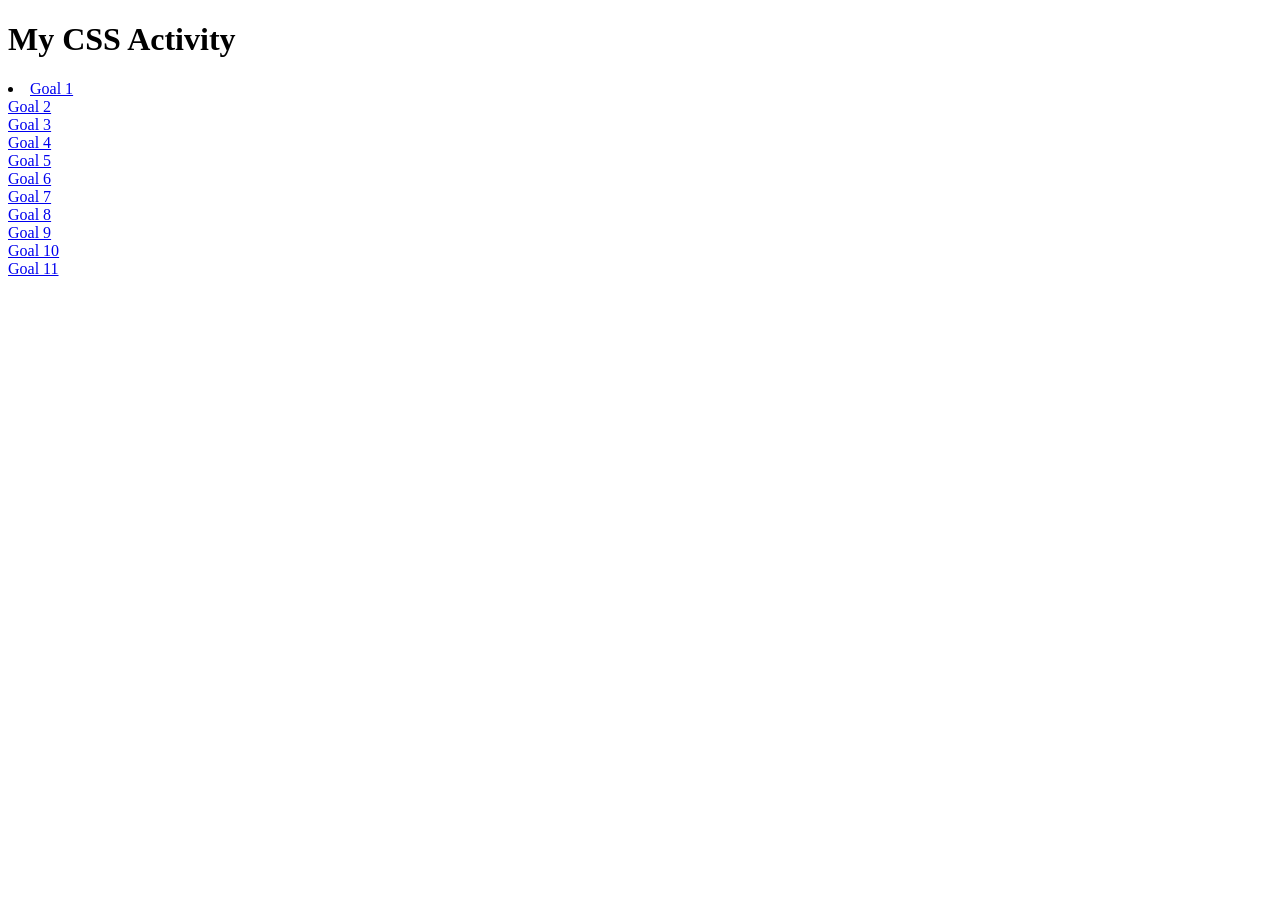
<file: index.html>
<!DOCTYPE html>
<html lang="en">
<head>
    <meta charset="UTF-8">
    <title>My CSS Activity</title>
</head>

<body>
    <h1>My CSS Activity</h1>
    <li>
        <a href="goal1.html">Goal 1 </a><br>
        <a href="goal2.html">Goal 2 </a><br>
        <a href="goal3.html">Goal 3 </a><br>
        <a href="goal4.html">Goal 4 </a><br>
        <a href="goal5.html">Goal 5 </a><br>
        <a href="goal6.html">Goal 6 </a><br>
        <a href="goal7index.html">Goal 7</a><br>
        <a href="goal8.html">Goal 8 </a><br>
        <a href="goal9.html">Goal 9 </a><br>
        <a href="goal10.html">Goal 10</a><br>
        <a href="goal11.html">Goal 11</a><br>
    </li>
</body>
</html>
</file>
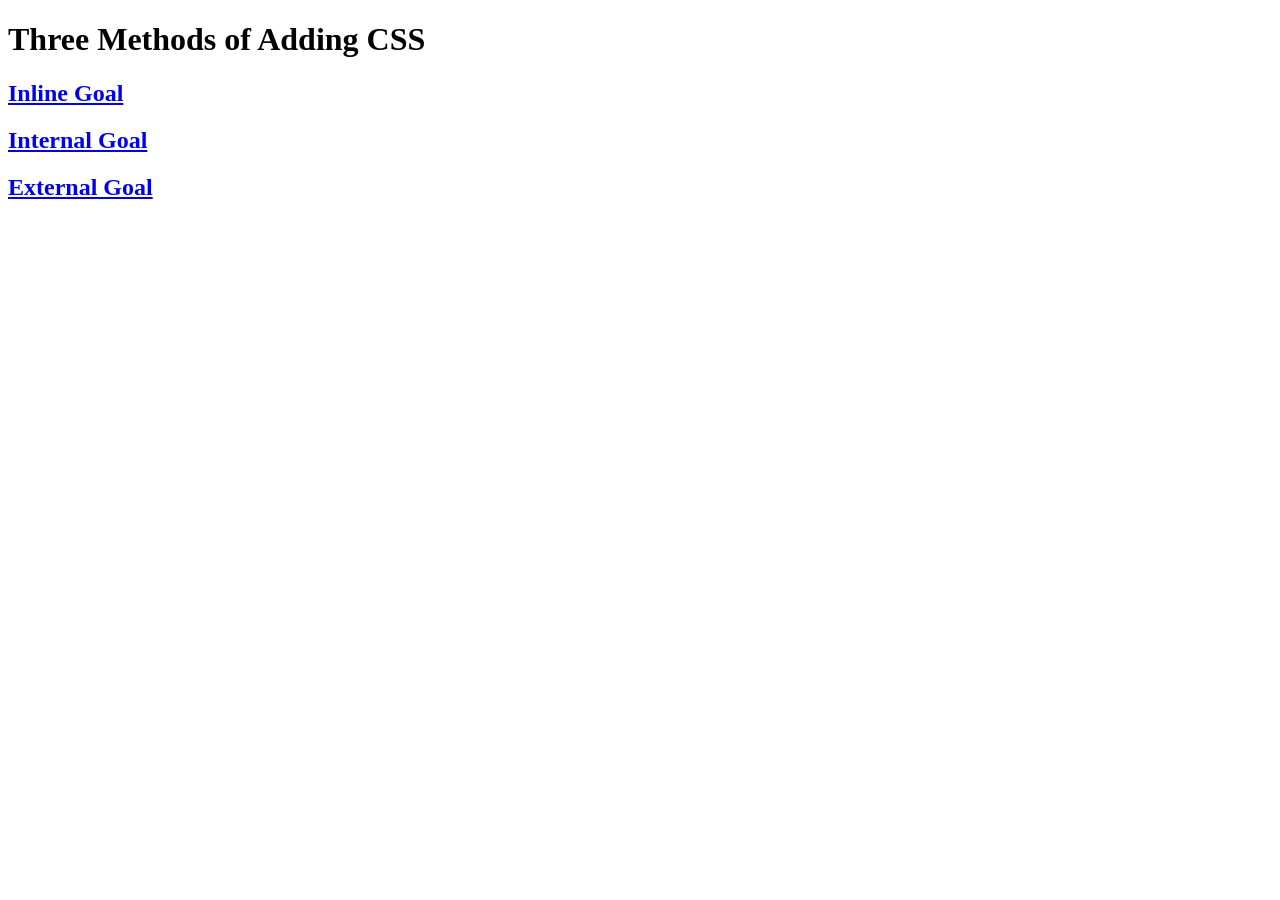
<file: goal1.html>
<!DOCTYPE html>
<html lang="en">
    <head>
        <meta charset="UTF-8">
        <title>My Website</title>
    </head>

    <body>
        <h1>Three Methods of Adding CSS</h1>
        <h2><a href="inline goal.html">Inline Goal</a></h2>
        <h2><a href="internal goal.html">Internal Goal</a></h2>
        <h2><a href="external.html">External Goal</a></h2>
    </body>
</html>
</file>
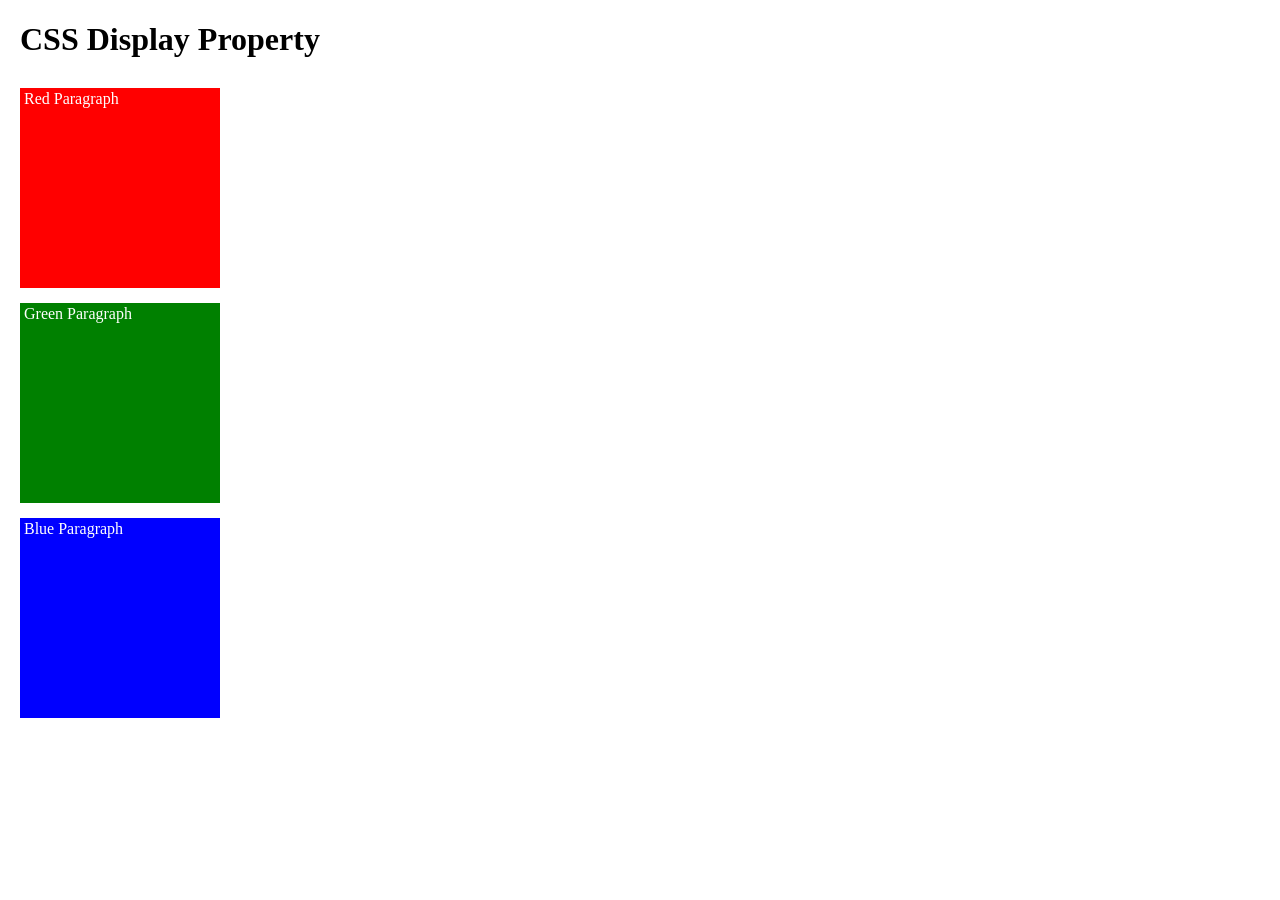
<file: goal10.html>
<!DOCTYPE html>
<html lang="en">
<head>
    <meta charset="UTF-8">
    <meta name="viewport" content="width=device-width, initial-scale=1.0">
    <title>CSS Display Property</title>
    <link rel="stylesheet" href="goal10cssexternal.css">
</head>
<body>

    <h1>CSS Display Property</h1>

    <div class="container">
        <p class="box red">Red Paragraph</p>
        <p class="box green">Green Paragraph</p>
        <p class="box blue">Blue Paragraph</p>
    </div>

</body>
</html>
</file>
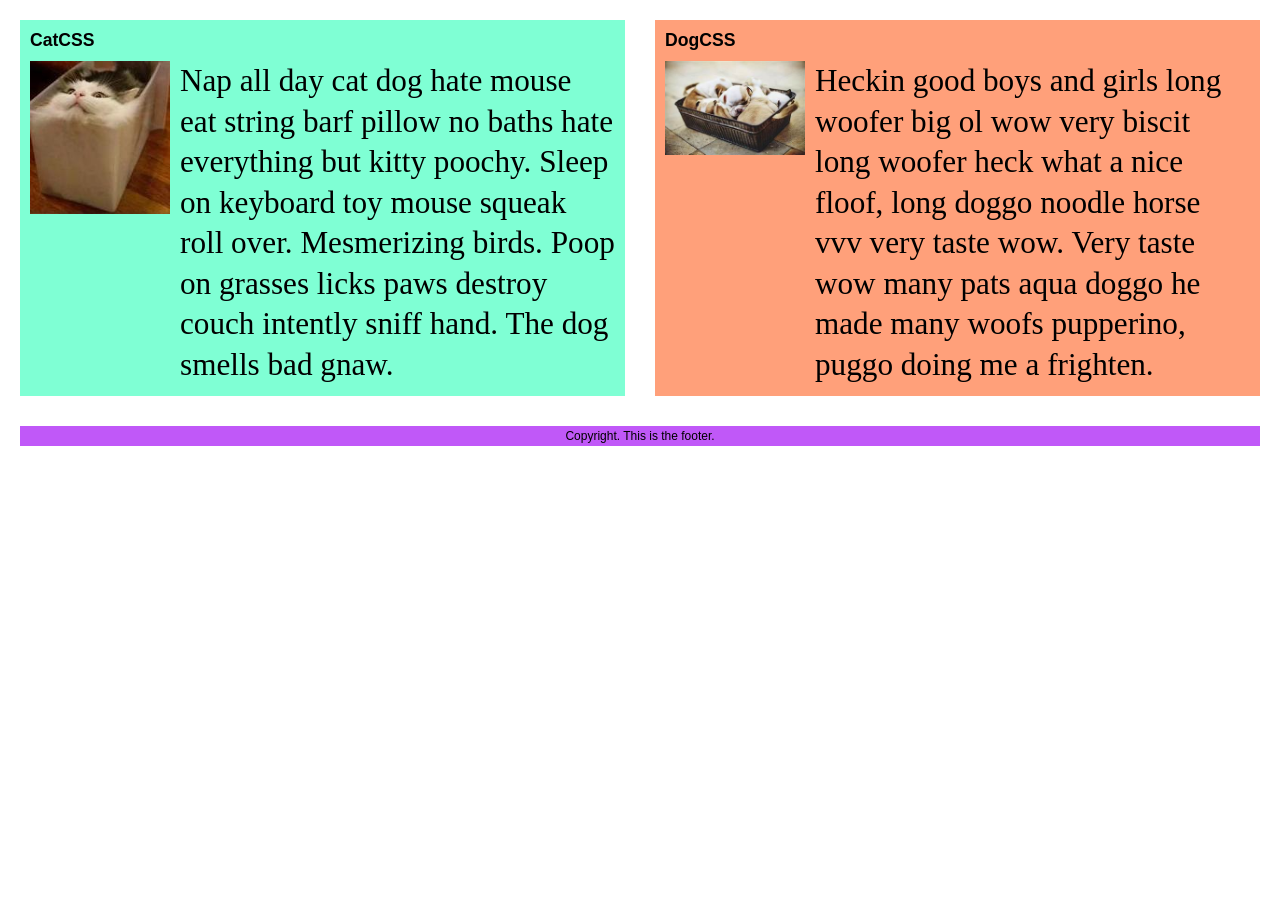
<file: goal11.html>
<!DOCTYPE html>
<html lang="en">
<head>
    <meta charset="UTF-8">
    <meta name="viewport" content="width=device-width, initial-scale=1.0">
    <title>Cat and Dog CSS Layout</title>
    <link rel="stylesheet" href="goal11cssexternal.css">
</head>
<body>

    <main class="page-container">
      
        <section class="card cat-section">
            <h2 class="section-heading">CatCSS</h2>
            <div class="media-object">
                <img src="cat.jpeg" alt="Cat in a box" class="animal-image">
                <p class="description-text">
                    Nap all day cat dog hate mouse eat string barf pillow no baths hate everything but kitty poochy. Sleep on keyboard toy mouse squeak roll over. Mesmerizing birds. Poop on grasses licks paws destroy couch intently sniff hand. The dog smells bad gnaw.
                </p>
            </div>
        </section>

       
        <section class="card dog-section">
            <h2 class="section-heading">DogCSS</h2>
            <div class="media-object">
                <img src="dog.jpeg" alt="Dogs in a basket" class="animal-image">
                <p class="description-text">
                    Heckin good boys and girls long woofer big ol wow very biscit long woofer heck what a nice floof, long doggo noodle horse vvv very taste wow. Very taste wow many pats aqua doggo he made many woofs pupperino, puggo doing me a frighten.
                </p>
            </div>
        </section>

        
        <footer class="page-footer">
            <p class="footer-text">Copyright. This is the footer.</p>
        </footer>
    </main>

</body>
</html>
</file>
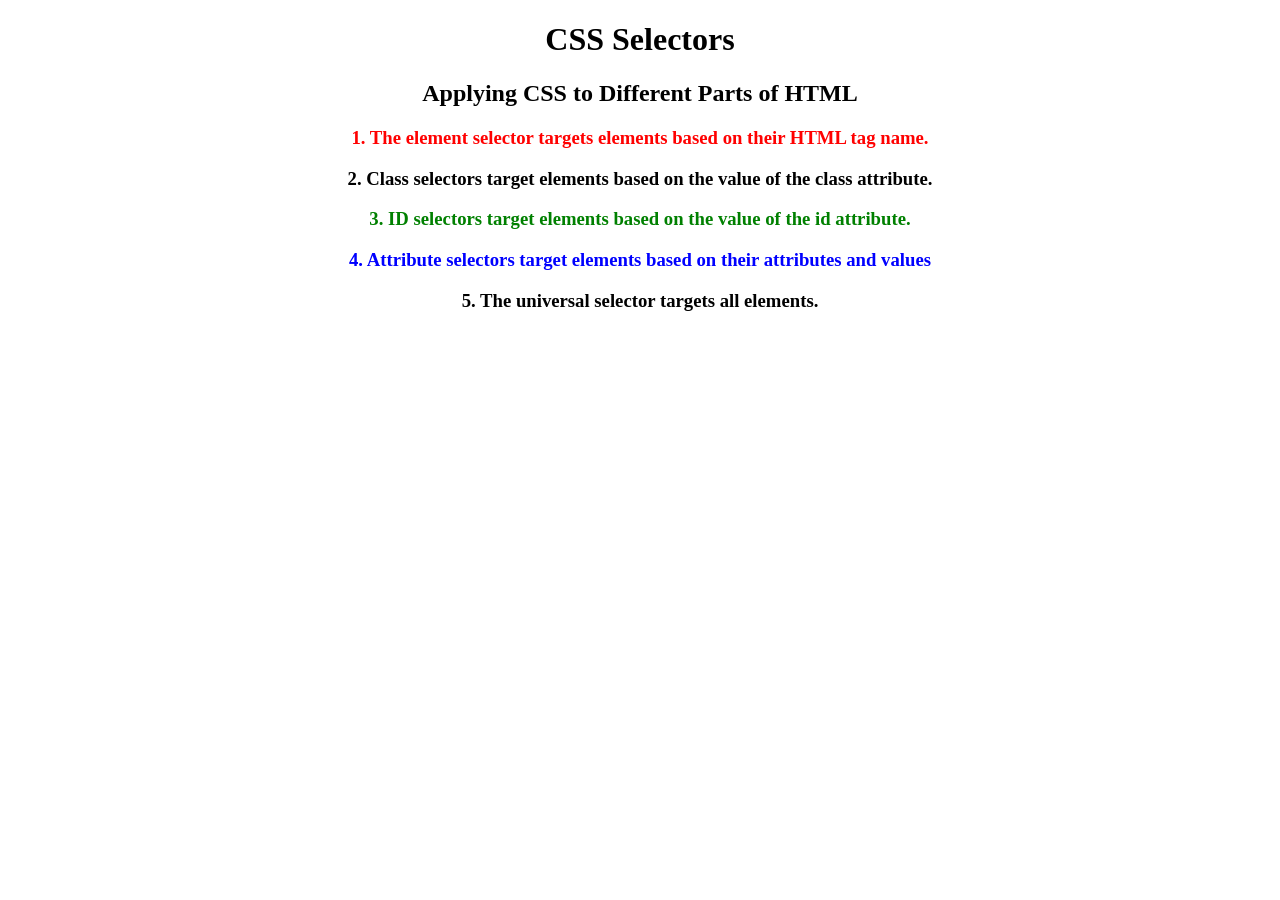
<file: goal2.html>
<!DOCTYPE html>
<html lang="en">
    <head>
        <meta charset="UTF-8">
        <title>My Website</title>
    </head>

    <body>
        <h1 style="text-align: center;">CSS Selectors</h1>
        <h2 style="text-align: center;">Applying CSS to Different Parts of HTML</h2>
        <h3 style="text-align: center; color: red;">1. The element selector targets elements based on their HTML tag name.</h3>
        <h3 style="text-align: center;">2. Class selectors target elements based on the value of the class attribute.</h3>
        <h3 style="text-align: center; color: green;">3. ID selectors target elements based on the value of the id attribute.</h3>
        <h3 style="text-align: center; color: blue;">4. Attribute selectors target elements based on their attributes and values</h3>
        <h3 style="text-align: center;">5. The universal selector targets all elements.</h3>

</body>
</html>
</file>
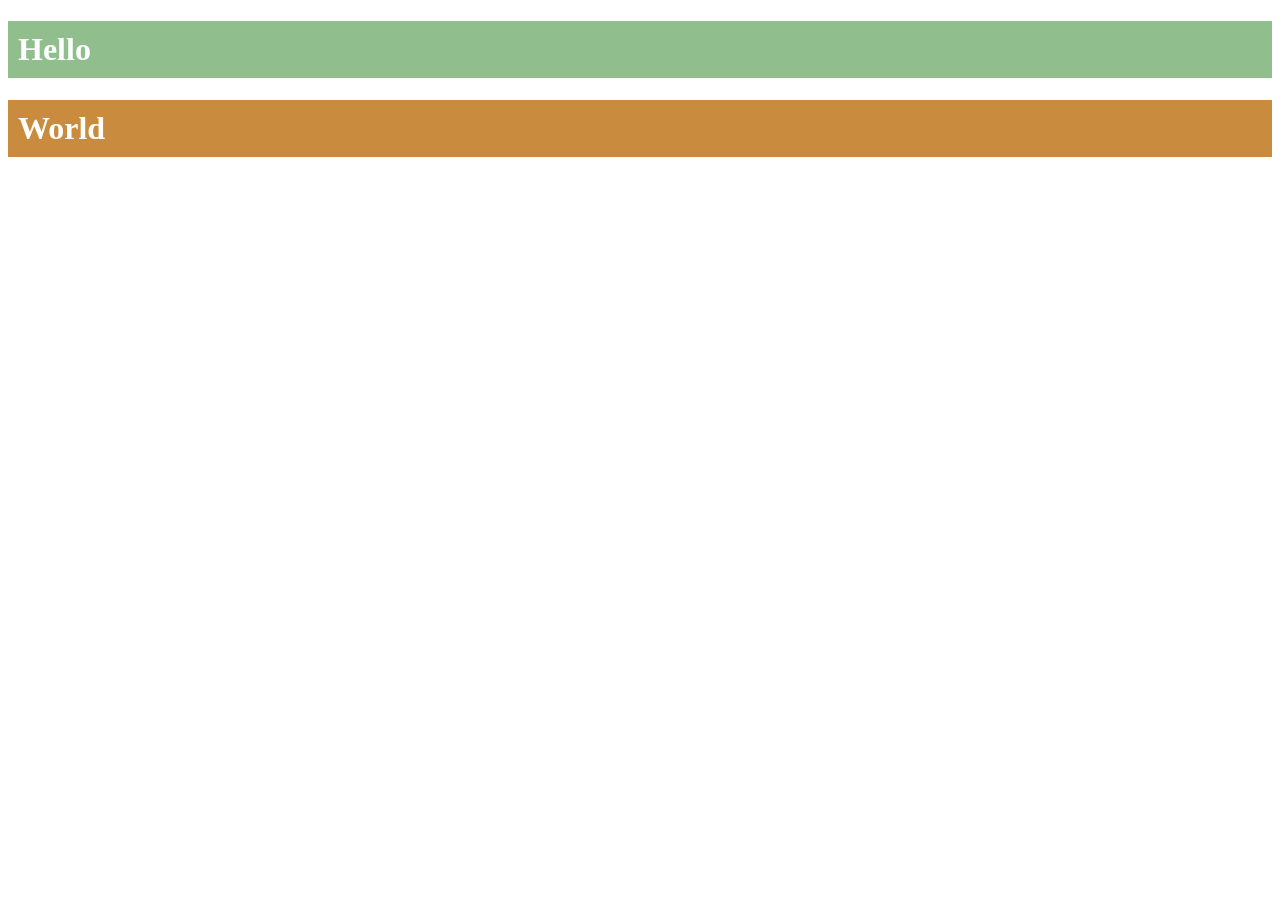
<file: goal3.html>
<!DOCTYPE html>
<html lang="en">
    <head>
        <meta charset="UTF-8">
        <title>My Website</title>
    </head>

    <body>
        <h1 style="background-color: #90BE8D; color: white; padding: 10px;"> Hello</h1>
        <h1 style="background-color: #C98B3D; color: white; padding: 10px;"> World</h1>

</body>
</html>
</file>
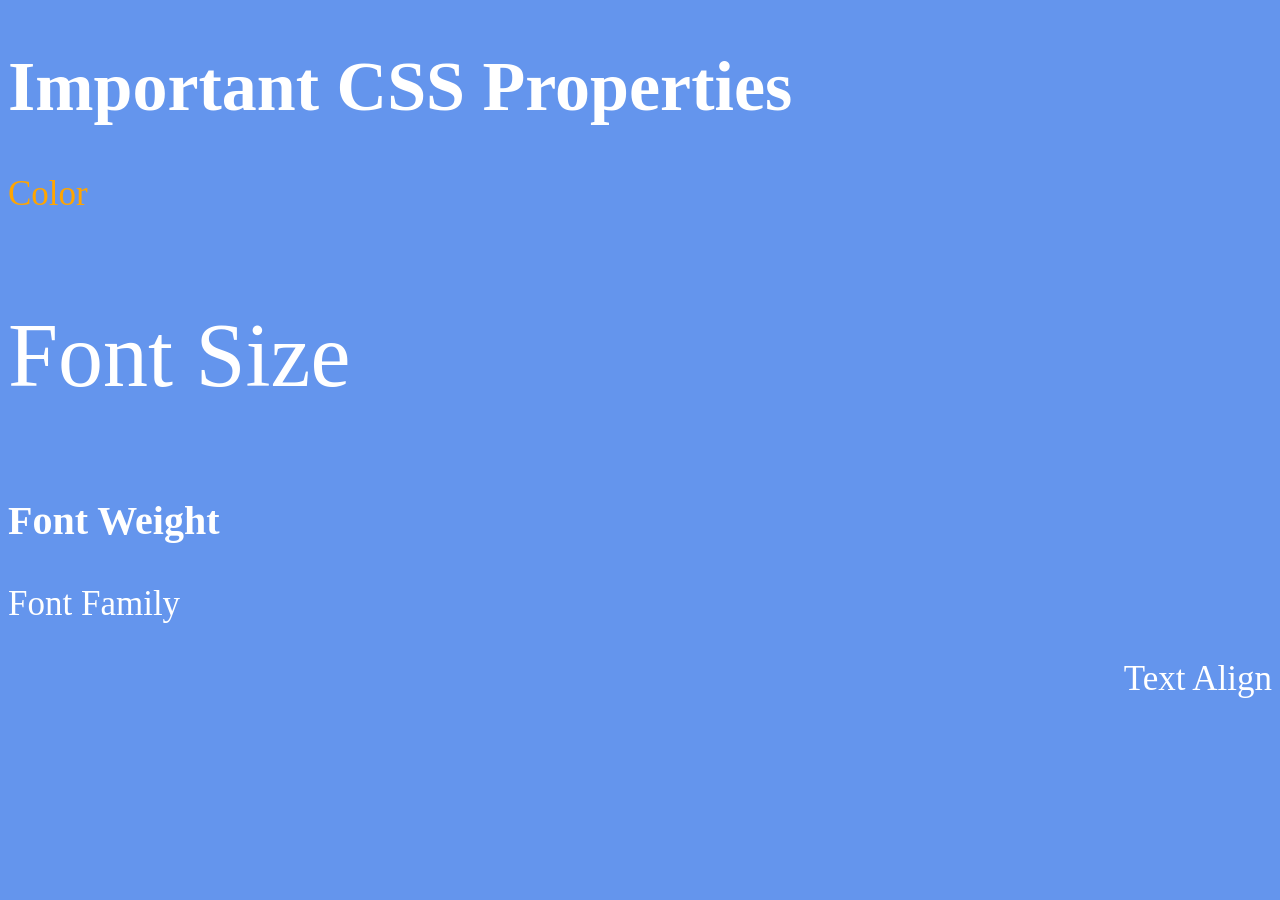
<file: goal4.html>
<!DOCTYPE html>
<html>
<head>
    <title>Important CSS Properties</title>
</head>

<body style="background-color: #6495ED; color: white;">

    <h1 style="font-size: 70px;">Important CSS Properties</h1>
    <p style="color: orange; font-size: 35px;"> Color </p>
    <p style="font-size: 90px;"> Font Size </p>
    <p style="font-weight: bold; font-size: 40px;"> Font Weight </p>
    <p style="font-family: cursive; font-size: 35px;"> Font Family </p>
    <p style="text-align: right; font-size: 35px;"> Text Align </p>
</body>
</html>
</file>
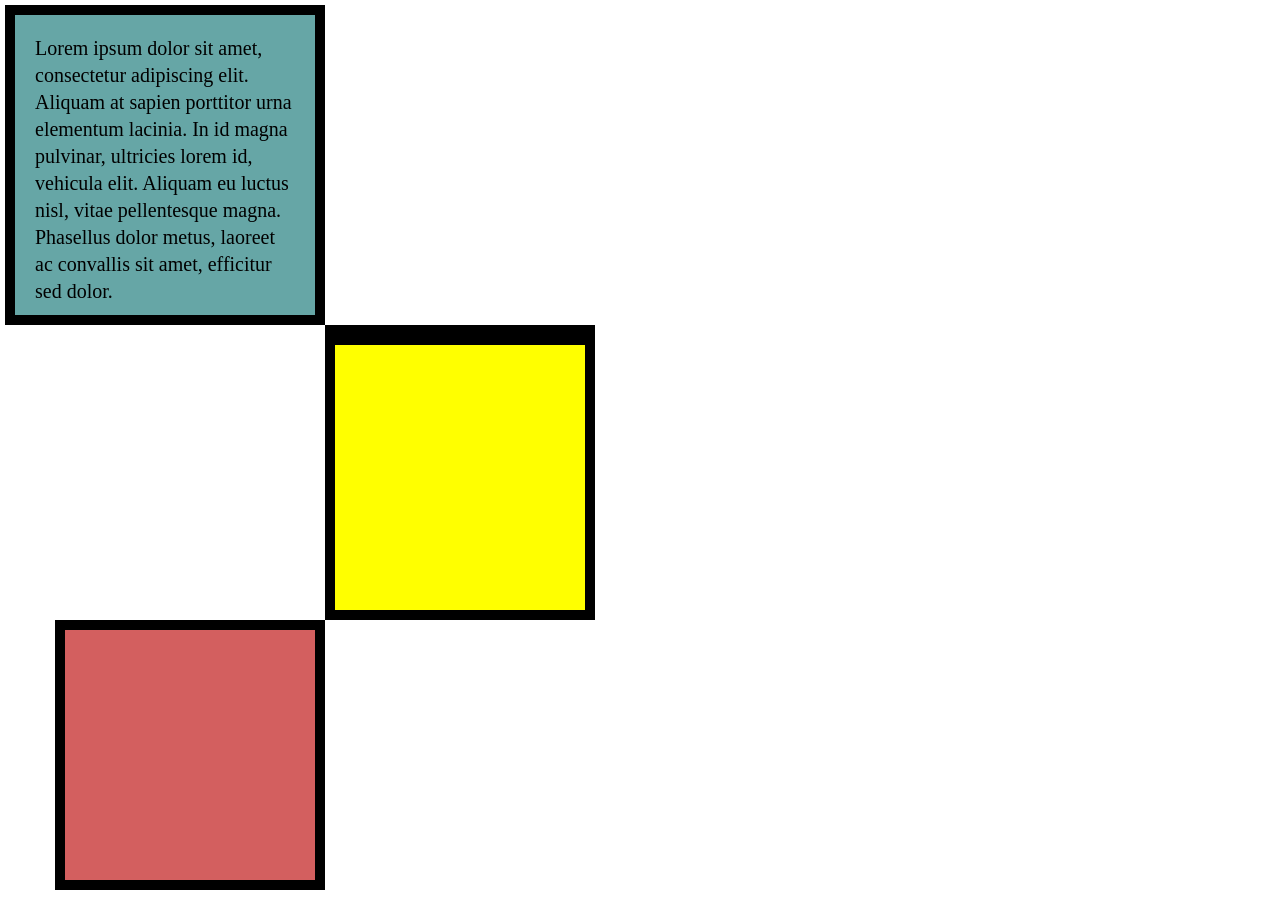
<file: goal5.html>
<!DOCTYPE html>
<html lang="en">
<head>
    <meta charset="UTF-8">
    <meta name="viewport" content="width=device-width, initial-scale=1.0">
    <title>CSS Box Model Activity</title>
</head>

<body style="
    margin: 5px;
    position: relative;
    min-height: 900px;
">

    <!-- TEAL BOX -->
    <div style="
        position: absolute;
        top: 0;
        left: 0;
        width: 320px;
        height: 320px;
        background-color: #66a6a6;
        border: 10px solid black;
        padding: 20px;
        box-sizing: border-box;
    ">
        <p style="
            margin: 0;
            font-size: 20px;
            line-height: 1.35;
        ">
            Lorem ipsum dolor sit amet, consectetur adipiscing elit.
            Aliquam at sapien porttitor urna elementum lacinia.
            In id magna pulvinar, ultricies lorem id, vehicula elit.
            Aliquam eu luctus nisl, vitae pellentesque magna.
            Phasellus dolor metus, laoreet ac convallis sit amet,
            efficitur sed dolor.
        </p>
    </div>


    <!-- YELLOW BOX -->
    <div style="
        position: absolute;
        top: 320px;
        left: 320px;
        width: 270px;
        height: 295px;
        background-color: yellow;

        border-top: 20px solid black;
        border-right: 10px solid black;
        border-bottom: 10px solid black;
        border-left: 10px solid black;

        box-sizing: border-box;
    ">
    </div>


    <!-- RED BOX -->
    <div style="
        position: absolute;
        top: 615px;
        left: 50px;
        width: 270px;
        height: 270px;
        background-color: #d35f5f;

        border: 10px solid black;

        box-sizing: border-box;
    ">
    </div>

</body>
</html>
</file>
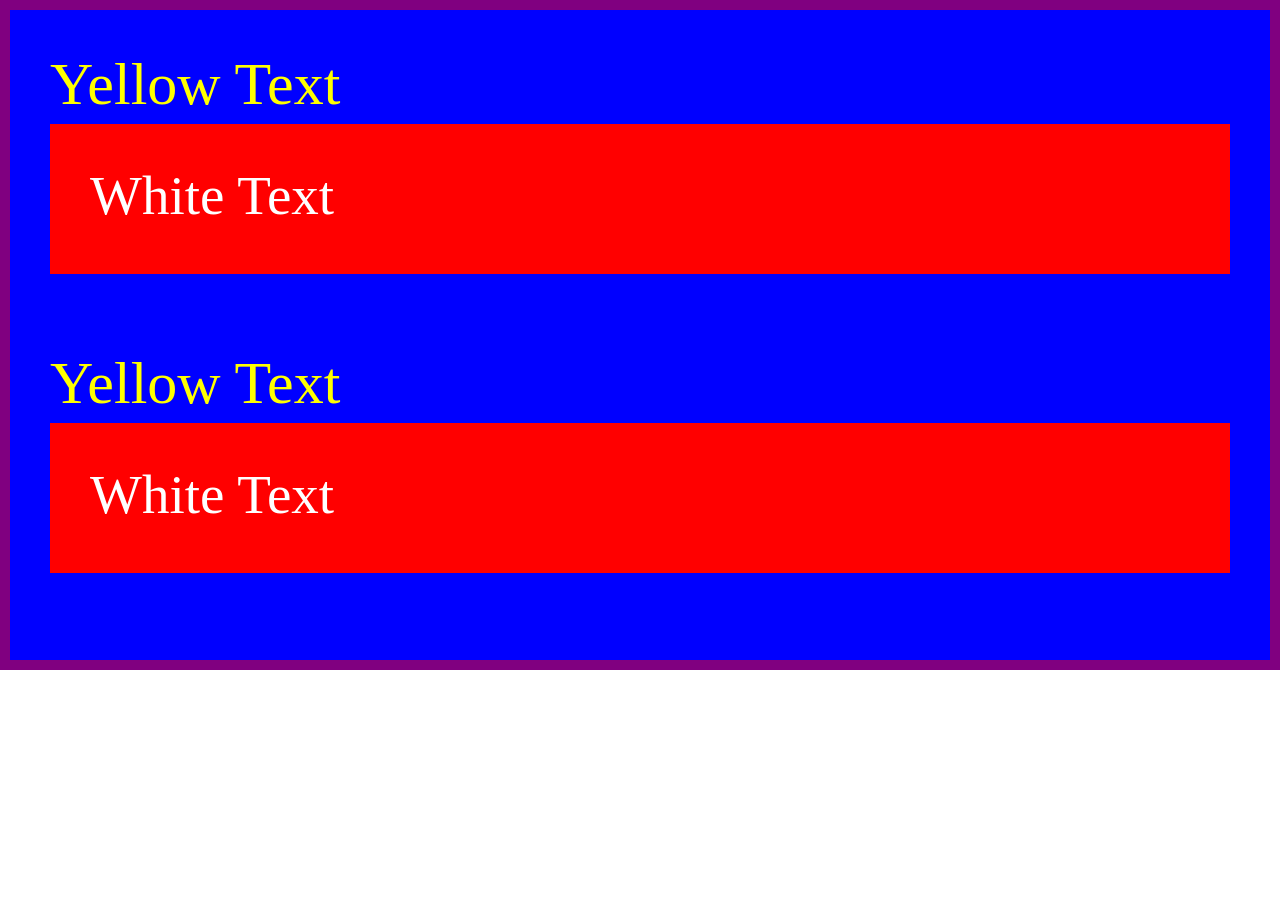
<file: goal6.html>
<!DOCTYPE html>
<html lang="en">
<head>
    <meta charset="UTF-8">
    <meta name="viewport" content="width=device-width, initial-scale=1.0">
    <title>CSS Padding Activity</title>
</head>

<body style="
    margin: 0;
    background-color: white;
">

    <!-- PURPLE OUTER BOX -->
    <div style="
        width: 100%;
        height: 670px;
        background-color: purple;
        padding: 10px;
        box-sizing: border-box;
    ">

        <!-- BLUE INNER BOX -->
        <div style="
            width: 100%;
            height: 100%;
            background-color: blue;
            padding: 40px;
            box-sizing: border-box;
        ">

            <!-- FIRST YELLOW TEXT -->
            <div style="
                color: yellow;
                font-size: 60px;
                font-family: Georgia, serif;
                margin: 0 0 5px 0;
            ">
                Yellow Text
            </div>

            <!-- FIRST RED BOX -->
            <div style="
                width: 100%;
                height: 150px;
                background-color: red;
                color: white;
                padding: 40px;
                box-sizing: border-box;
                font-size: 55px;
                font-family: Georgia, serif;
            ">
                White Text
            </div>


            <!-- SECOND YELLOW TEXT -->
            <div style="
                color: yellow;
                font-size: 60px;
                font-family: Georgia, serif;
                margin-top: 75px;
                margin-bottom: 5px;
            ">
                Yellow Text
            </div>

            <!-- SECOND RED BOX -->
            <div style="
                width: 100%;
                height: 150px;
                background-color: red;
                color: white;
                padding: 40px;
                box-sizing: border-box;
                font-size: 55px;
                font-family: Georgia, serif;
            ">
                White Text
            </div>

        </div>

    </div>

</body>
</html>
</file>
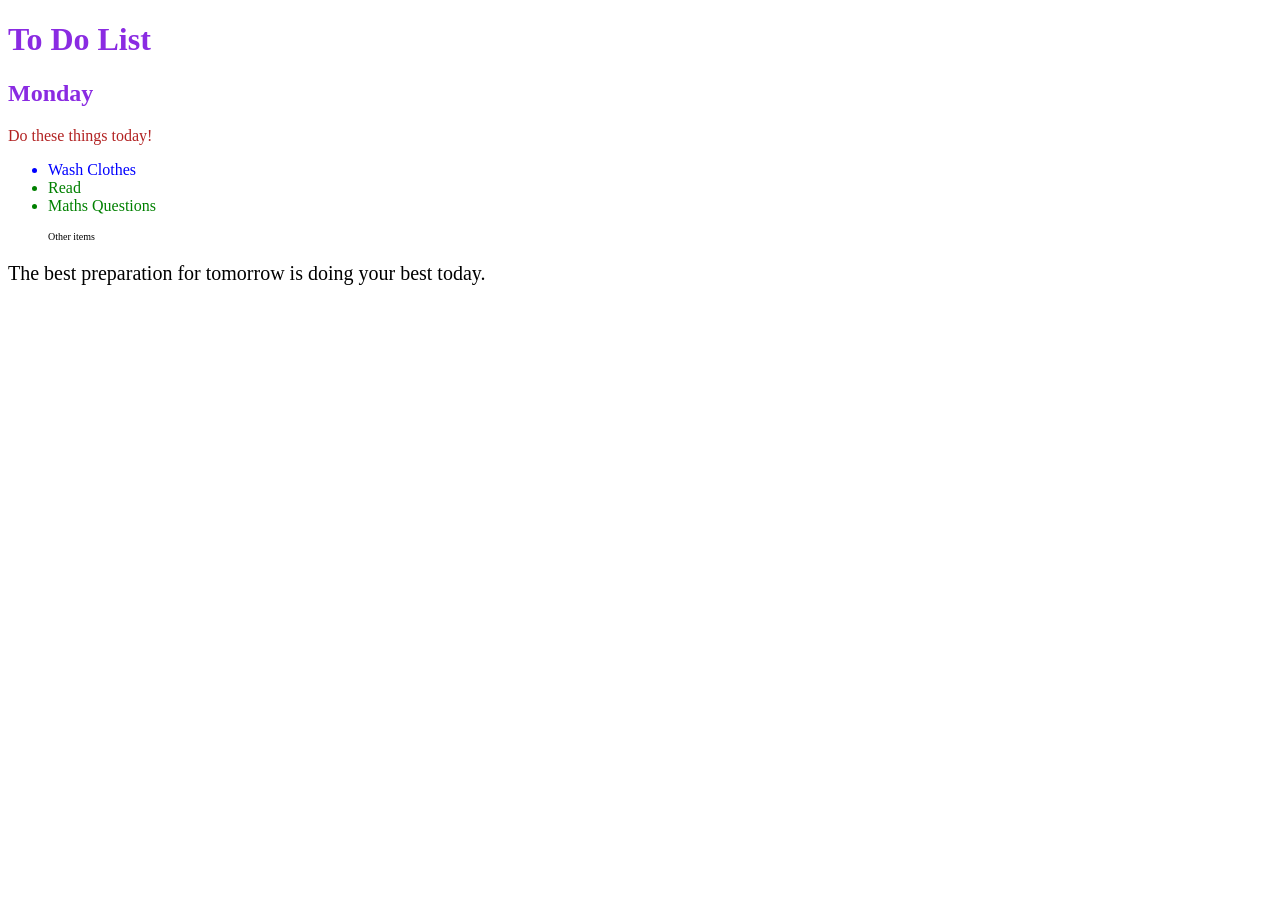
<file: goal7index.html>
<!DOCTYPE html>
<html lang="en">

<head>
  <meta charset="UTF-8">
  <title>Combining CSS Selectors</title>
  <link rel="stylesheet" href="goal7cssexternal.css">

</head>



<body>  
  <h1>To Do List</h1>
  <h2>Monday</h2>
  <div class="box">
    <p class="done">Do these things today!</p>
    <ul class="list">
      <li>Wash Clothes</li>
      <li class="done">Read</li>
      <li class="done">Maths Questions</li>
    </ul>
  </div>

  <ul>
    <p class="done">Other items</p>
  </ul>
  <p>The best preparation for tomorrow is doing your best today.</p>

</body>

</html>
</file>
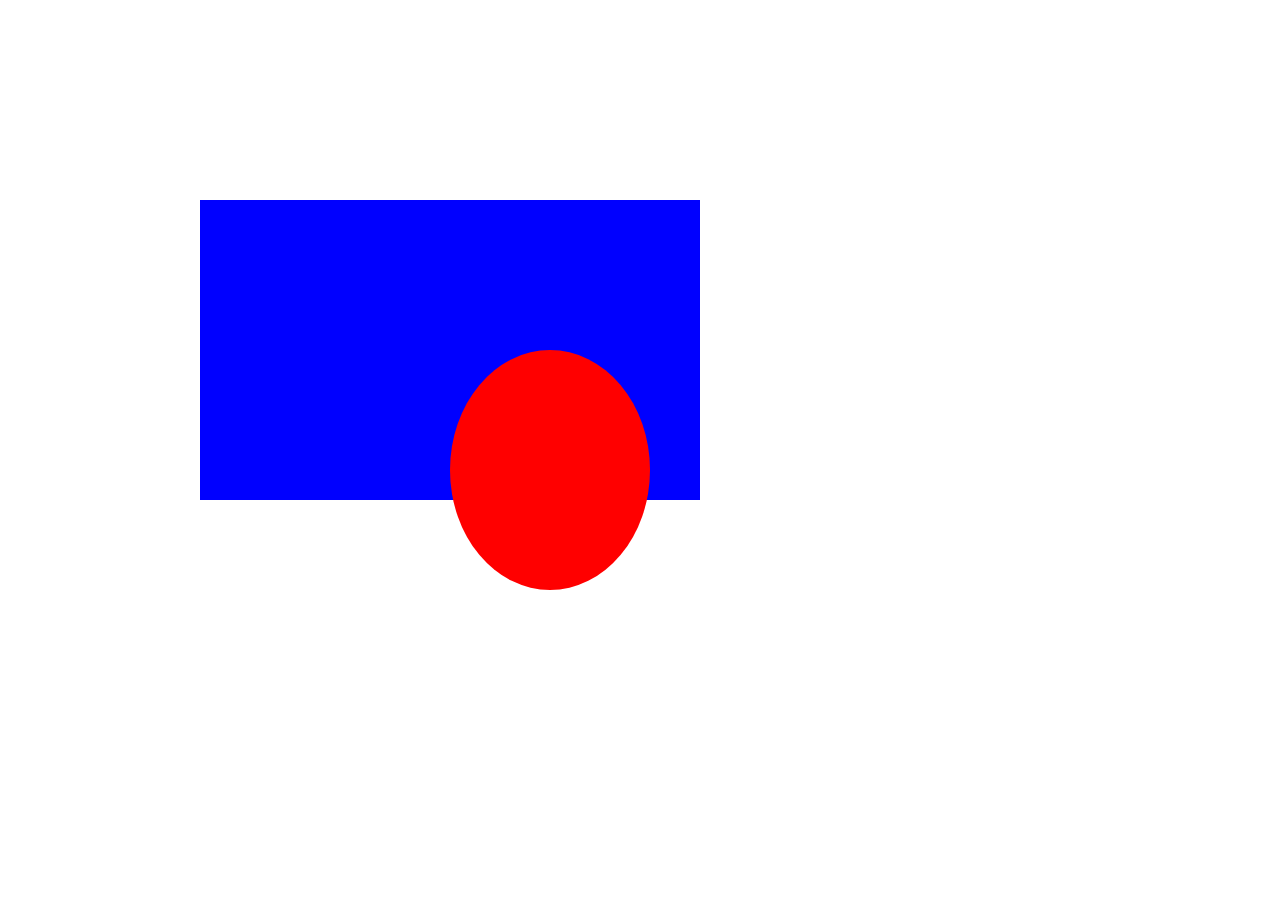
<file: goal8.html>
<!DOCTYPE html>
<html lang="en">
<head>
    <meta charset="UTF-8">
    <title>Goal 8</title>
    <link rel="stylesheet" href="goal8cssexternal.css">
</head>

<body>

    <div class="blue-box">
        <div class="red-circle"></div>
    </div>

</body>
</html>
</file>
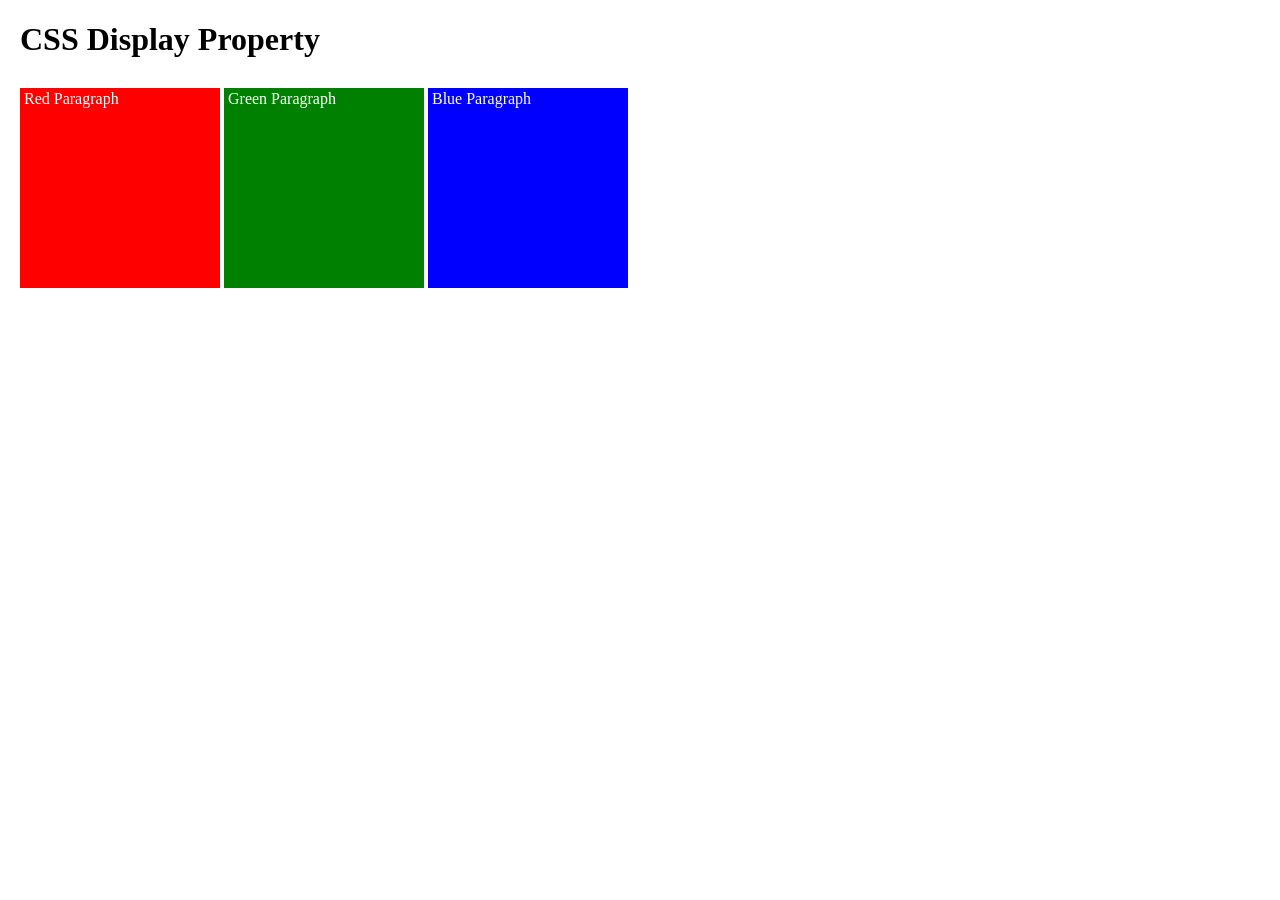
<file: goal9.html>
<!DOCTYPE html>
<html lang="en">
<head>
    <meta charset="UTF-8">
    <meta name="viewport" content="width=device-width, initial-scale=1.0">
    <title>CSS Display Property</title>
    <link rel="stylesheet" href="goal9cssexternal.css">
</head>
<body>

    <h1>CSS Display Property</h1>

    <div class="container">
        <p class="box red">Red Paragraph</p>
        <p class="box green">Green Paragraph</p>
        <p class="box blue">Blue Paragraph</p>
    </div>

</body>
</html>
</file>
<file: goal10cssexternal.css>
body {
    font-family: Times, "Times New Roman", serif;
    margin: 20px;
}

h1 {
    font-size: 2rem;
    margin-bottom: 30px;
}

.box {
   
    display: block; 
    width: 200px;
    height: 200px;
    color: white;
    margin: 0 0 15px 0;
    padding: 2px 4px; 
    box-sizing: border-box;
}

.red {
    background-color: red;
}

.green {
    background-color: green;
}

.blue {
    background-color: blue;
}
</file>
<file: goal11cssexternal.css>
* {
    box-sizing: border-box;
    margin: 0;
    padding: 0;
}

body {
    font-family: Arial, sans-serif;
    padding: 20px;
    background-color: #ffffff;
}


.page-container {
    display: flex;
    flex-wrap: wrap;
    gap: 30px; 
}


.card {
    flex: 1 1 calc(50% - 15px); 
    padding: 10px;
    min-height: 200px;
}

/* Background Colors */
.cat-section {
    background-color: #7FFFD4;
}

.dog-section {
    background-color: #FFA07A;
}

/* Headings */
.section-heading {
    font-size: 1.1rem;
    font-weight: bold;
    margin-bottom: 10px;
}

.media-object {
    display: flex;
    gap: 10px; 
    align-items: flex-start;
}

.animal-image {
    width: 140px;
    height: auto;
    flex-shrink: 0;
}

.description-text {
    font-family: serif;
    font-size: 1.95rem;
    line-height: 1.3;
}


.page-footer {
    width: 100%;
    background-color: #c058f8; /* Purple */
    text-align: center;
    padding: 3px 0;
}

.footer-text {
    font-size: 0.75rem;
    color: #000;
}
</file>
<file: goal7cssexternal.css>
/* Goal 7 - External CSS */

h1,
h2 {
    color: blueviolet;
}

.box > p.done {
    color: firebrick;
}

.box li {
    color: blue;
}

.box li.done {
    color: green;
}

ul > p.done {
    color: black;
    font-size: 10px;
}

body > p {
    font-size: 20px;
}
</file>
<file: goal8cssexternal.css>
body {
    margin: 0;
    padding-top: 200px;
    padding-left: 200px;
}

.blue-box {
    width: 500px;
    height: 300px;
    background-color: blue;
    position: relative;
}

.red-circle {
    width: 200px;
    height: 240px;
    background-color: red;
    border-radius: 50%;
    position: absolute;
    left: 250px;
    top: 150px;
}
</file>
<file: goal9cssexternal.css>
body {
    font-family: Times, "Times New Roman", serif;
    margin: 20px;
}

h1 {
    font-size: 2rem;
    margin-bottom: 30px;
}

.container {
    
    display: flex;
    gap: 4px;
}

.box {
    display: inline-block;
    width: 200px;
    height: 200px;
    color: white;
    margin: 0;
    padding: 2px 4px; 
    box-sizing: border-box;
}

.red {
    background-color: red;
}

.green {
    background-color: green;
}

.blue {
    background-color: blue;
}
</file>
